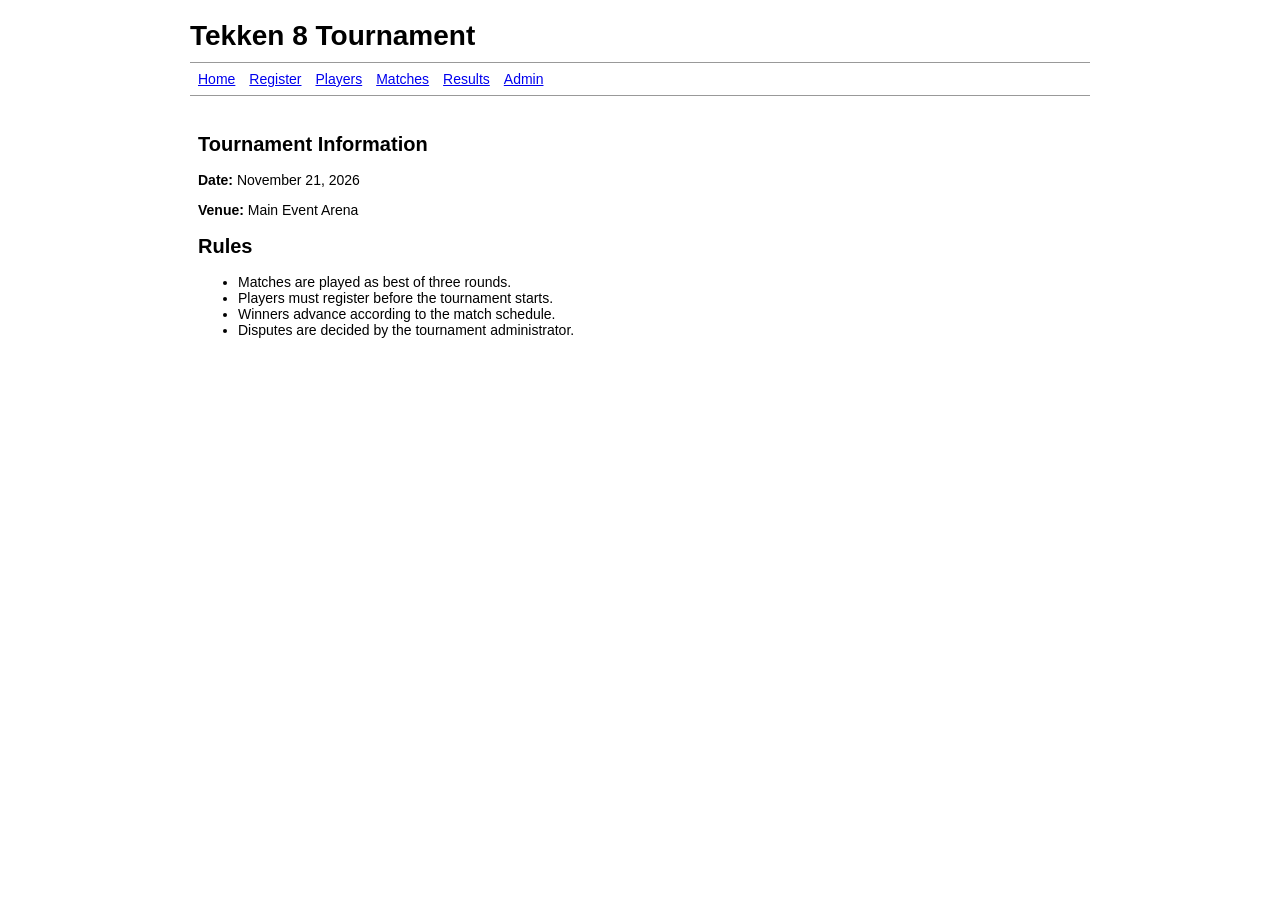
<file: frontend/index.html>
<!DOCTYPE html>
<html lang="en">
<head>
    <meta charset="UTF-8">
    <meta name="viewport" content="width=device-width, initial-scale=1">
    <title>Tekken 8 Tournament</title>
    <link rel="stylesheet" href="css/style.css">
</head>
<body>
<div id="page">
    <header><h1>Tekken 8 Tournament</h1></header>
    <nav><a href="index.html">Home</a><a href="register.html">Register</a><a href="players.html">Players</a><a href="matches.html">Matches</a><a href="results.html">Results</a><a href="admin.html">Admin</a></nav>
    <main>
        <h2>Tournament Information</h2>
        <p><strong>Date:</strong> November 21, 2026</p>
        <p><strong>Venue:</strong> Main Event Arena</p>
        <h2>Rules</h2>
        <ul>
            <li>Matches are played as best of three rounds.</li>
            <li>Players must register before the tournament starts.</li>
            <li>Winners advance according to the match schedule.</li>
            <li>Disputes are decided by the tournament administrator.</li>
        </ul>
    </main>
</div>
<script src="js/app.js"></script>
</body>
</html>
</file>
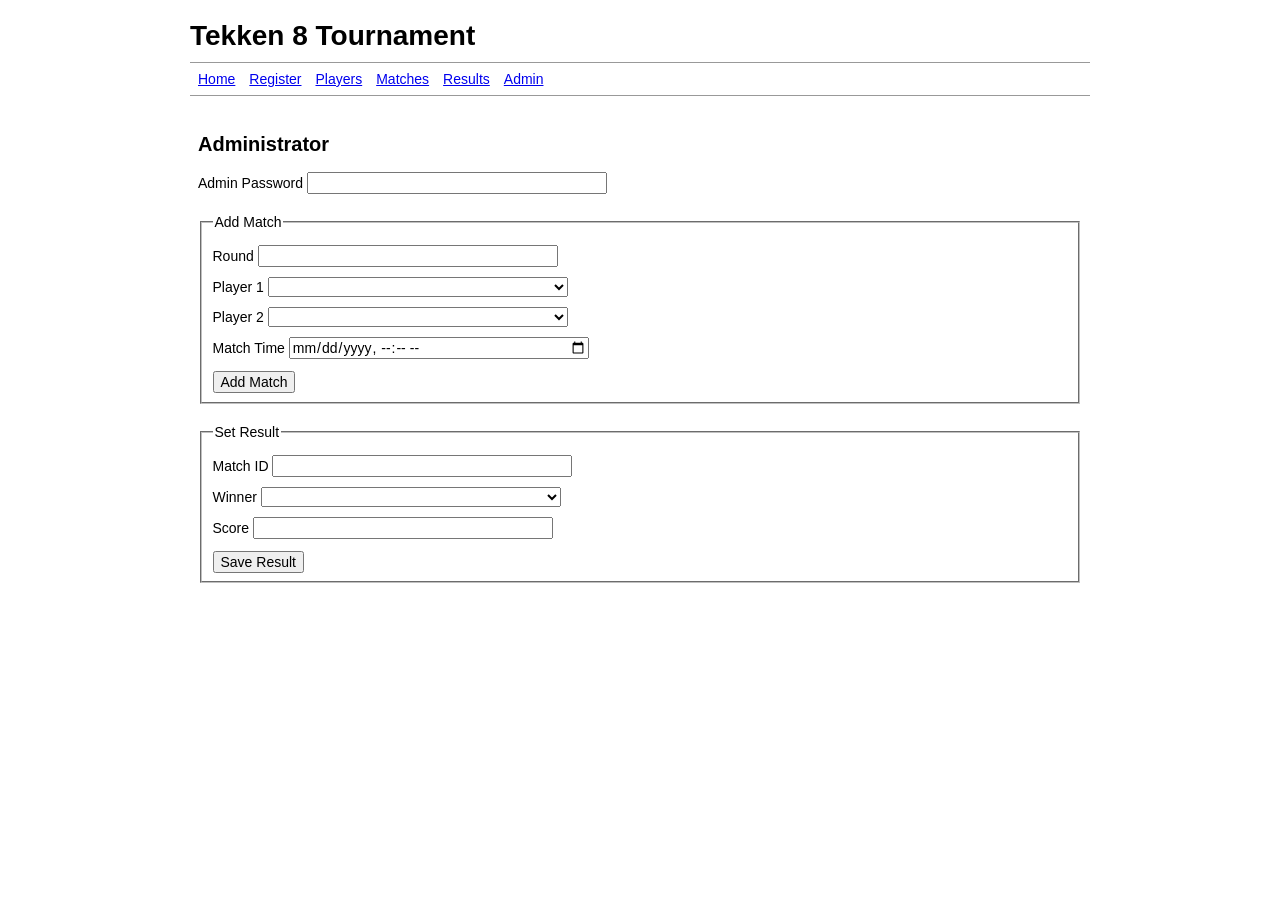
<file: frontend/admin.html>
<!DOCTYPE html>
<html lang="en">
<head>
    <meta charset="UTF-8">
    <meta name="viewport" content="width=device-width, initial-scale=1">
    <title>Admin - Tekken 8 Tournament</title>
    <link rel="stylesheet" href="css/style.css">
</head>
<body>
<div id="page">
    <header><h1>Tekken 8 Tournament</h1></header>
    <nav><a href="index.html">Home</a><a href="register.html">Register</a><a href="players.html">Players</a><a href="matches.html">Matches</a><a href="results.html">Results</a><a href="admin.html">Admin</a></nav>
    <main>
        <h2>Administrator</h2>
        <label>Admin Password <input id="admin-password" type="password"></label>

        <fieldset>
            <legend>Add Match</legend>
            <form id="add-match-form">
                <label>Round <input type="text" name="round_name" required></label>
                <label>Player 1 <select id="player1-id" name="player1_id"></select></label>
                <label>Player 2 <select id="player2-id" name="player2_id"></select></label>
                <label>Match Time <input type="datetime-local" name="match_time" required></label>
                <button type="submit">Add Match</button>
            </form>
        </fieldset>

        <fieldset>
            <legend>Set Result</legend>
            <form id="set-result-form">
                <label>Match ID <input type="number" name="match_id" min="1" required></label>
                <label>Winner <select id="winner-id" name="winner_id"></select></label>
                <label>Score <input type="text" name="score" required></label>
                <button type="submit">Save Result</button>
            </form>
        </fieldset>
        <p id="admin-message"></p>
    </main>
</div>
<script src="js/app.js"></script>
</body>
</html>
</file>
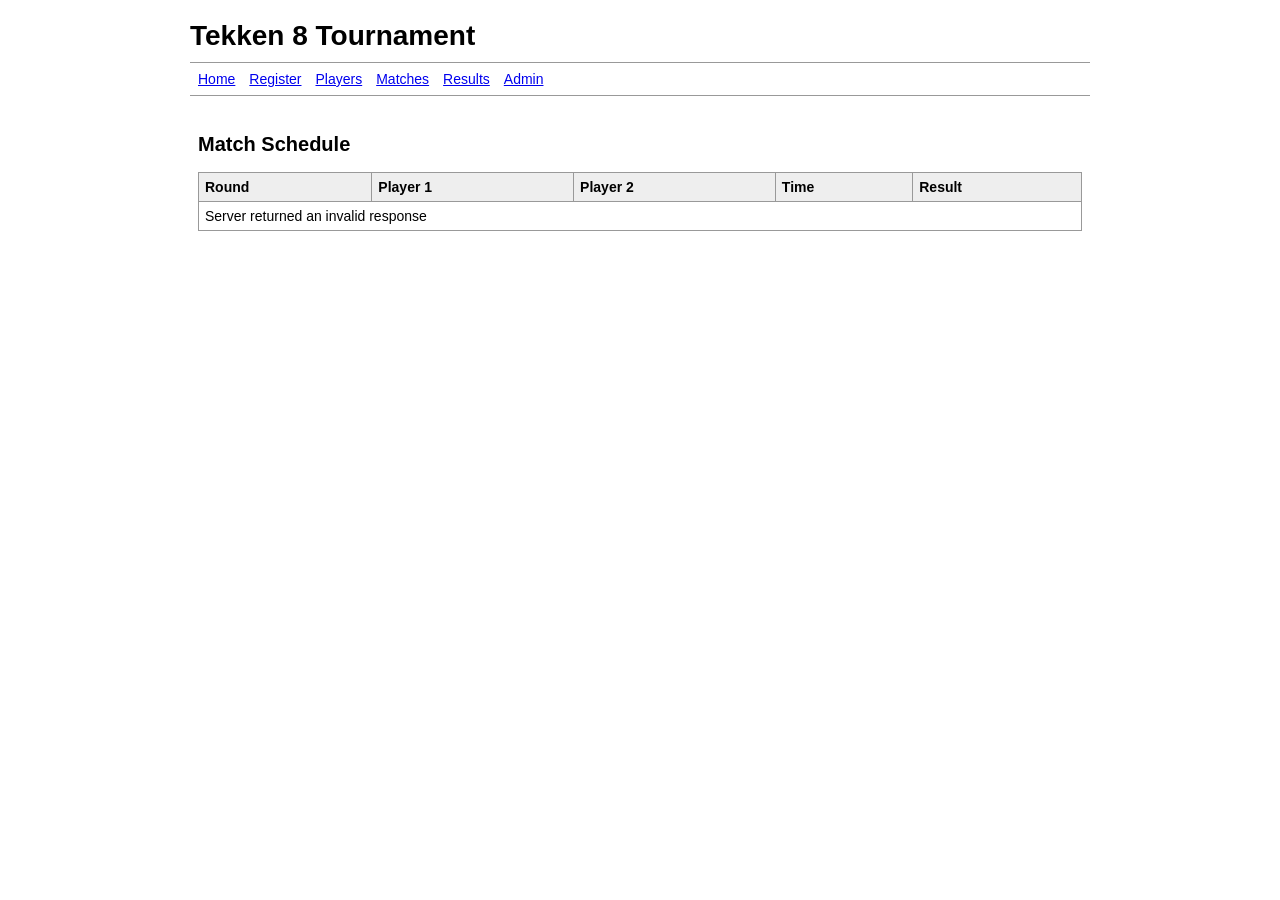
<file: frontend/matches.html>
<!DOCTYPE html>
<html lang="en">
<head>
    <meta charset="UTF-8">
    <meta name="viewport" content="width=device-width, initial-scale=1">
    <title>Matches - Tekken 8 Tournament</title>
    <link rel="stylesheet" href="css/style.css">
</head>
<body>
<div id="page">
    <header><h1>Tekken 8 Tournament</h1></header>
    <nav><a href="index.html">Home</a><a href="register.html">Register</a><a href="players.html">Players</a><a href="matches.html">Matches</a><a href="results.html">Results</a><a href="admin.html">Admin</a></nav>
    <main>
        <h2>Match Schedule</h2>
        <table>
            <thead><tr><th>Round</th><th>Player 1</th><th>Player 2</th><th>Time</th><th>Result</th></tr></thead>
            <tbody id="matches-table-body"><tr><td colspan="5">Loading...</td></tr></tbody>
        </table>
    </main>
</div>
<script src="js/app.js"></script>
</body>
</html>
</file>
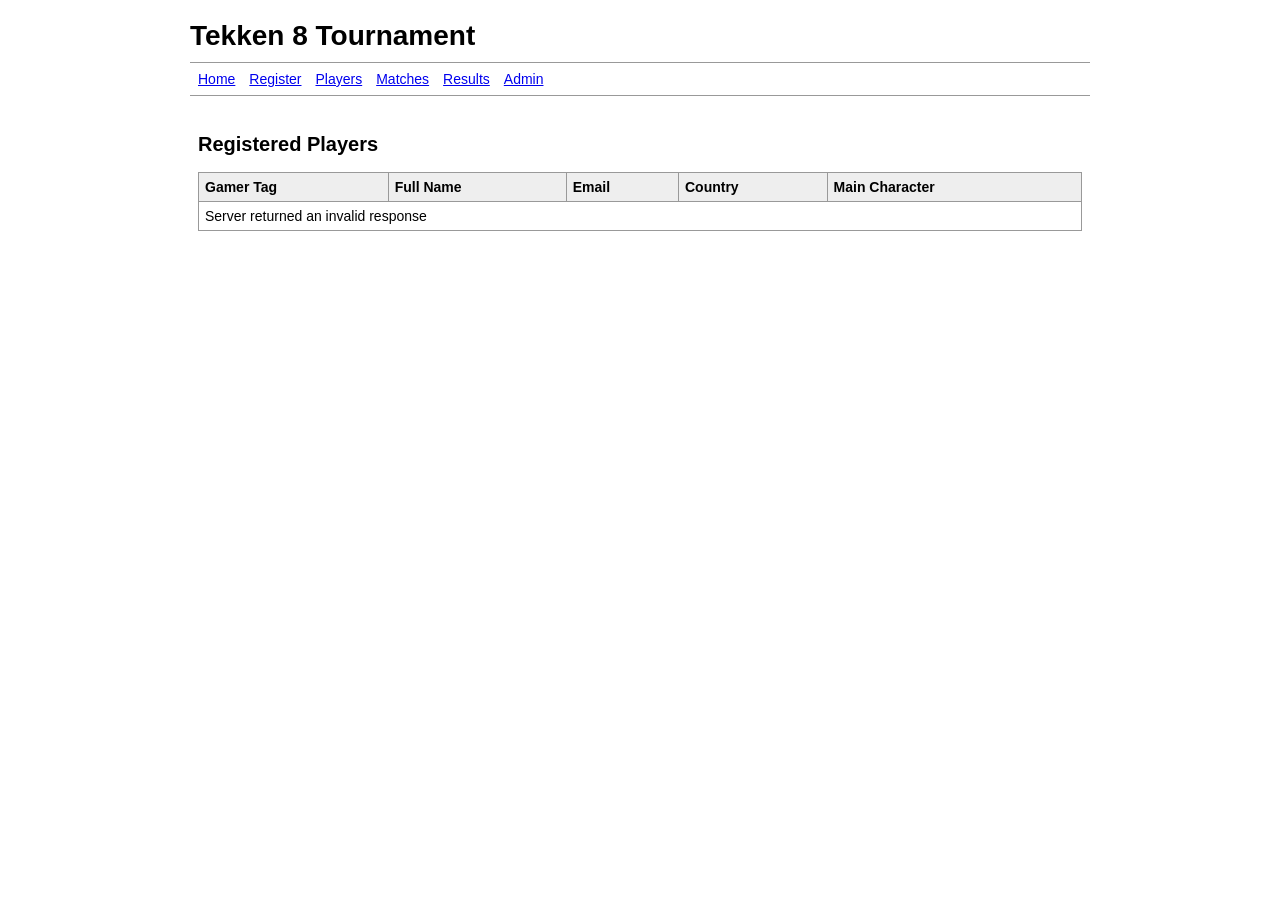
<file: frontend/players.html>
<!DOCTYPE html>
<html lang="en">
<head>
    <meta charset="UTF-8">
    <meta name="viewport" content="width=device-width, initial-scale=1">
    <title>Players - Tekken 8 Tournament</title>
    <link rel="stylesheet" href="css/style.css">
</head>
<body>
<div id="page">
    <header><h1>Tekken 8 Tournament</h1></header>
    <nav><a href="index.html">Home</a><a href="register.html">Register</a><a href="players.html">Players</a><a href="matches.html">Matches</a><a href="results.html">Results</a><a href="admin.html">Admin</a></nav>
    <main>
        <h2>Registered Players</h2>
        <table>
            <thead><tr><th>Gamer Tag</th><th>Full Name</th><th>Email</th><th>Country</th><th>Main Character</th></tr></thead>
            <tbody id="players-table-body"><tr><td colspan="5">Loading...</td></tr></tbody>
        </table>
    </main>
</div>
<script src="js/app.js"></script>
</body>
</html>
</file>
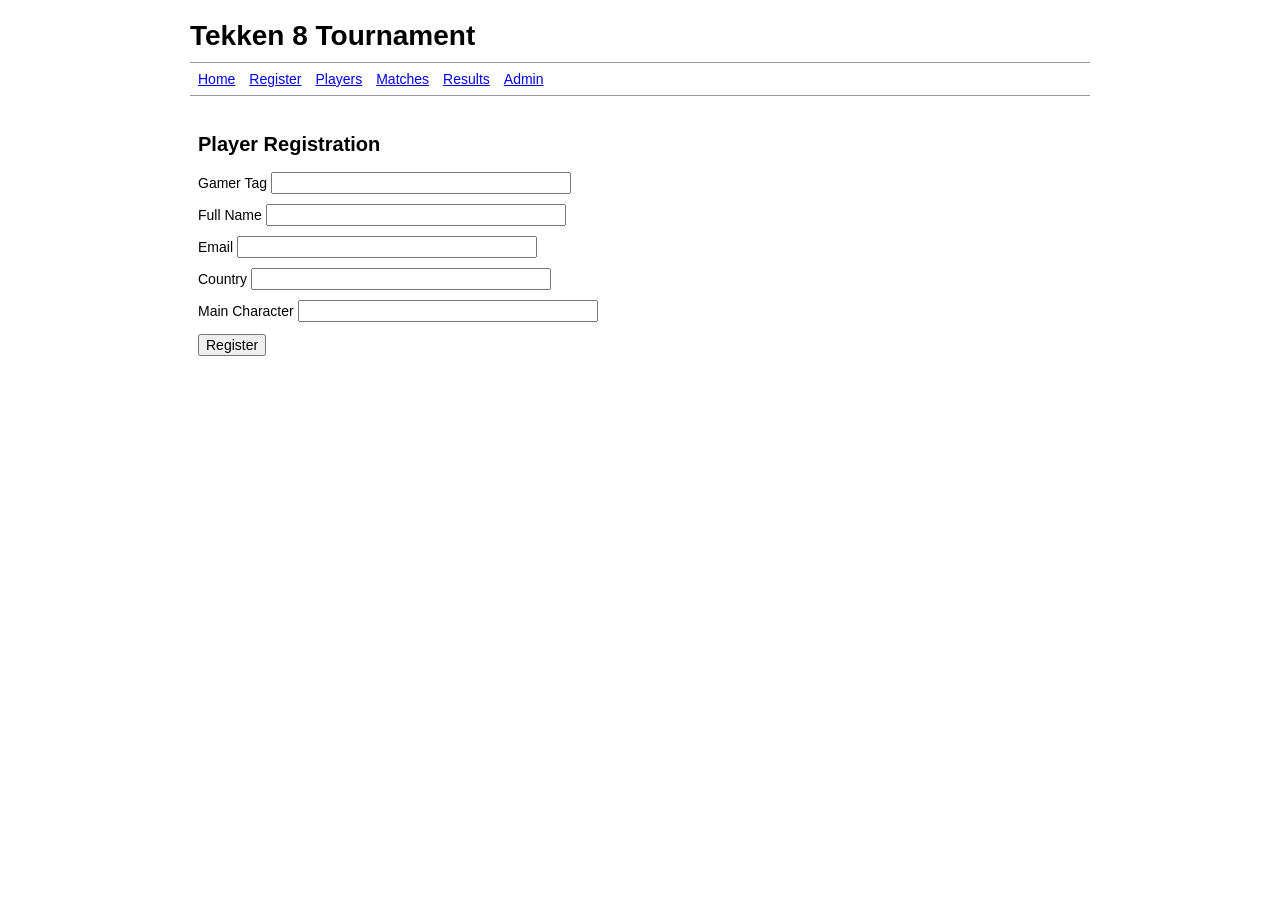
<file: frontend/register.html>
<!DOCTYPE html>
<html lang="en">
<head>
    <meta charset="UTF-8">
    <meta name="viewport" content="width=device-width, initial-scale=1">
    <title>Register - Tekken 8 Tournament</title>
    <link rel="stylesheet" href="css/style.css">
</head>
<body>
<div id="page">
    <header><h1>Tekken 8 Tournament</h1></header>
    <nav><a href="index.html">Home</a><a href="register.html">Register</a><a href="players.html">Players</a><a href="matches.html">Matches</a><a href="results.html">Results</a><a href="admin.html">Admin</a></nav>
    <main>
        <h2>Player Registration</h2>
        <form id="registration-form">
            <label>Gamer Tag <input type="text" name="gamer_tag" required></label>
            <label>Full Name <input type="text" name="full_name" required></label>
            <label>Email <input type="email" name="email" required></label>
            <label>Country <input type="text" name="country" required></label>
            <label>Main Character <input type="text" name="main_character" required></label>
            <button type="submit">Register</button>
        </form>
        <p id="registration-message"></p>
    </main>
</div>
<script src="js/app.js"></script>
</body>
</html>
</file>
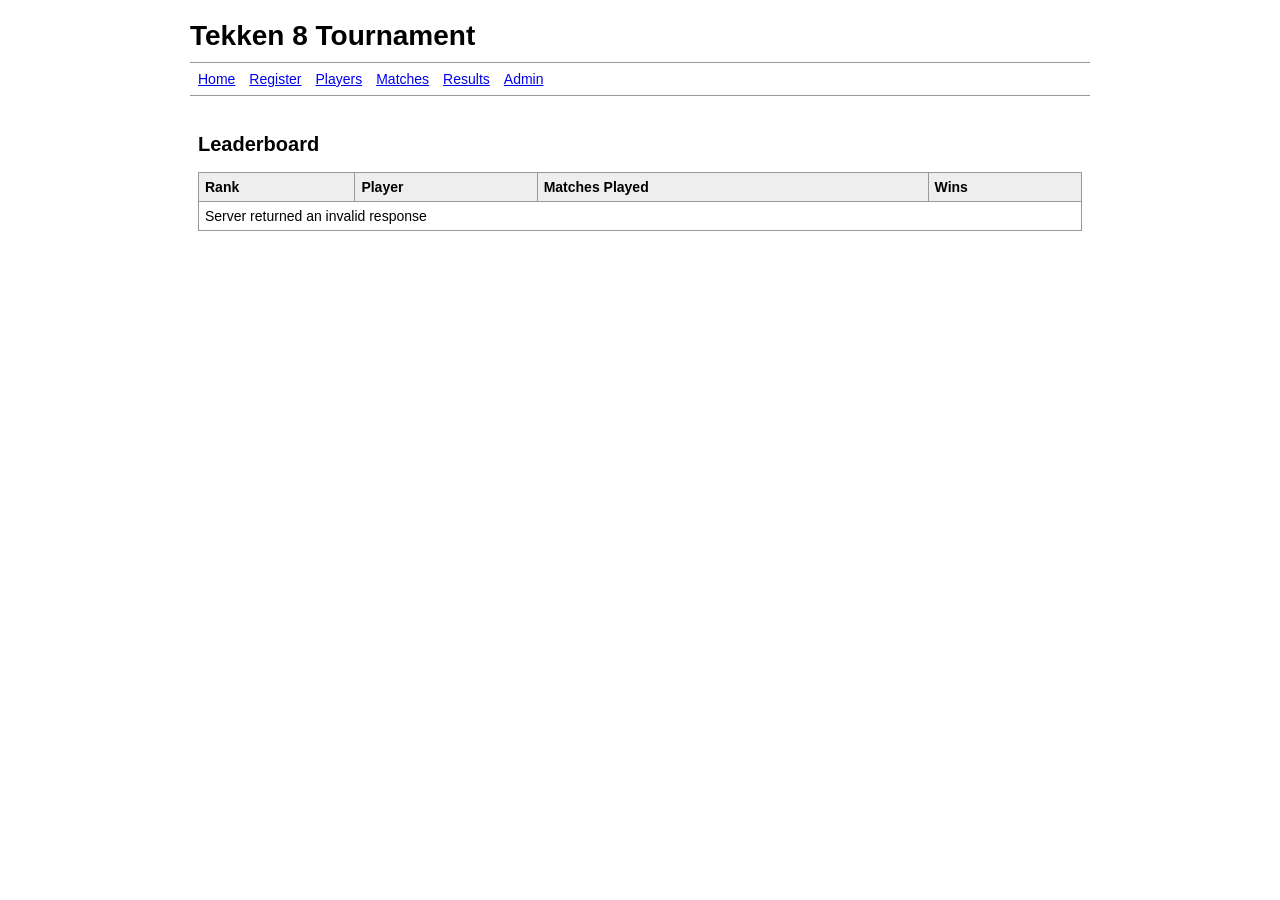
<file: frontend/results.html>
<!DOCTYPE html>
<html lang="en">
<head>
    <meta charset="UTF-8">
    <meta name="viewport" content="width=device-width, initial-scale=1">
    <title>Results - Tekken 8 Tournament</title>
    <link rel="stylesheet" href="css/style.css">
</head>
<body>
<div id="page">
    <header><h1>Tekken 8 Tournament</h1></header>
    <nav><a href="index.html">Home</a><a href="register.html">Register</a><a href="players.html">Players</a><a href="matches.html">Matches</a><a href="results.html">Results</a><a href="admin.html">Admin</a></nav>
    <main>
        <h2>Leaderboard</h2>
        <table>
            <thead><tr><th>Rank</th><th>Player</th><th>Matches Played</th><th>Wins</th></tr></thead>
            <tbody id="results-table-body"><tr><td colspan="4">Loading...</td></tr></tbody>
        </table>
    </main>
</div>
<script src="js/app.js"></script>
</body>
</html>
</file>
<file: frontend/css/style.css>
body {
    margin: 0;
    background: #ffffff;
    color: #000000;
    font-family: Arial, Verdana, sans-serif;
    font-size: 14px;
}

#page {
    width: 900px;
    margin: 20px auto;
}

header h1 {
    margin: 0 0 10px;
    font-size: 28px;
}

nav {
    padding: 8px;
    border-top: 1px solid #999999;
    border-bottom: 1px solid #999999;
}

nav a {
    margin-right: 14px;
}

a {
    color: #0000ee;
}

main {
    padding: 20px 8px;
}

h2 {
    font-size: 20px;
}

table {
    width: 100%;
    border-collapse: collapse;
}

th, td {
    padding: 6px;
    border: 1px solid #999999;
    text-align: left;
}

th {
    background: #eeeeee;
}

label {
    display: block;
    margin-top: 10px;
}

input, select, button {
    font-family: Arial, Verdana, sans-serif;
    font-size: 14px;
}

input, select {
    width: 300px;
    box-sizing: border-box;
}

button {
    margin-top: 12px;
}

fieldset {
    margin-top: 20px;
}
</file>
